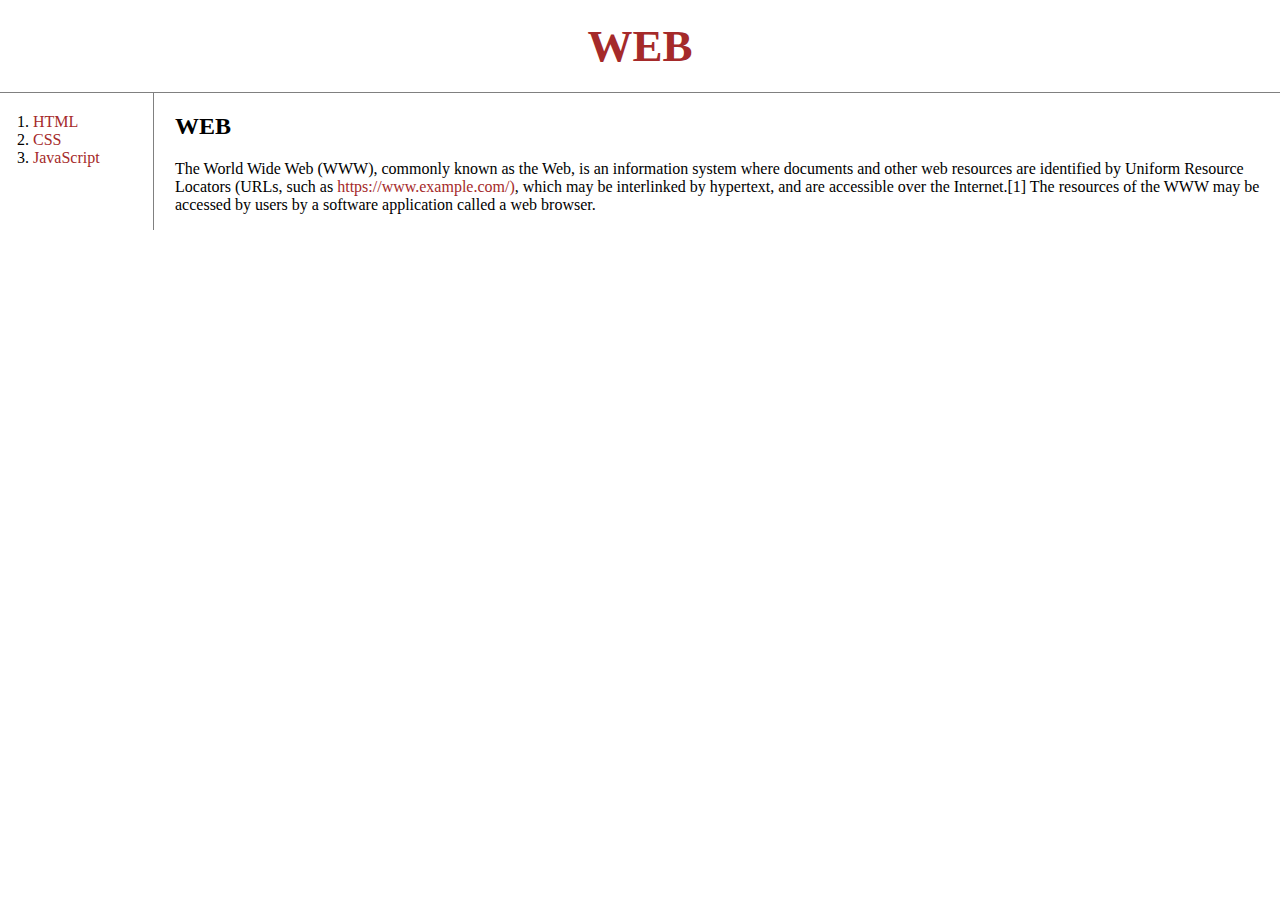
<file: index.html>
<!doctype html>
<html>
<head>
  <title>Web1 - welcome</title>
  <meta charset="utf-8">
  <link rel="stylesheet" href="style.css">
</head>
<body>
  <h1><a href="index.html">WEB</a></h1>
  <div id="grid">
  <ol>
    <li><a href="1.html">HTML</a></li>
    <li><a href="2.html">CSS</a></li>
    <li><a href="3.html">JavaScript</a></li>
  </ol>
  <div id="article">
  <h2>WEB</h2>
    <p>The World Wide Web (WWW), commonly known as the Web, is an information system where documents and other web resources are identified by Uniform Resource Locators (URLs, such as <a href="https://www.example.com/"target="_blank" title="Web specification">https://www.example.com/)</a>, which may be interlinked by hypertext, and are accessible over the Internet.[1] The resources of the WWW may be accessed by users by a software application called a web browser.
    </p>
  </div>
</div>
</body>
</html>
</file>
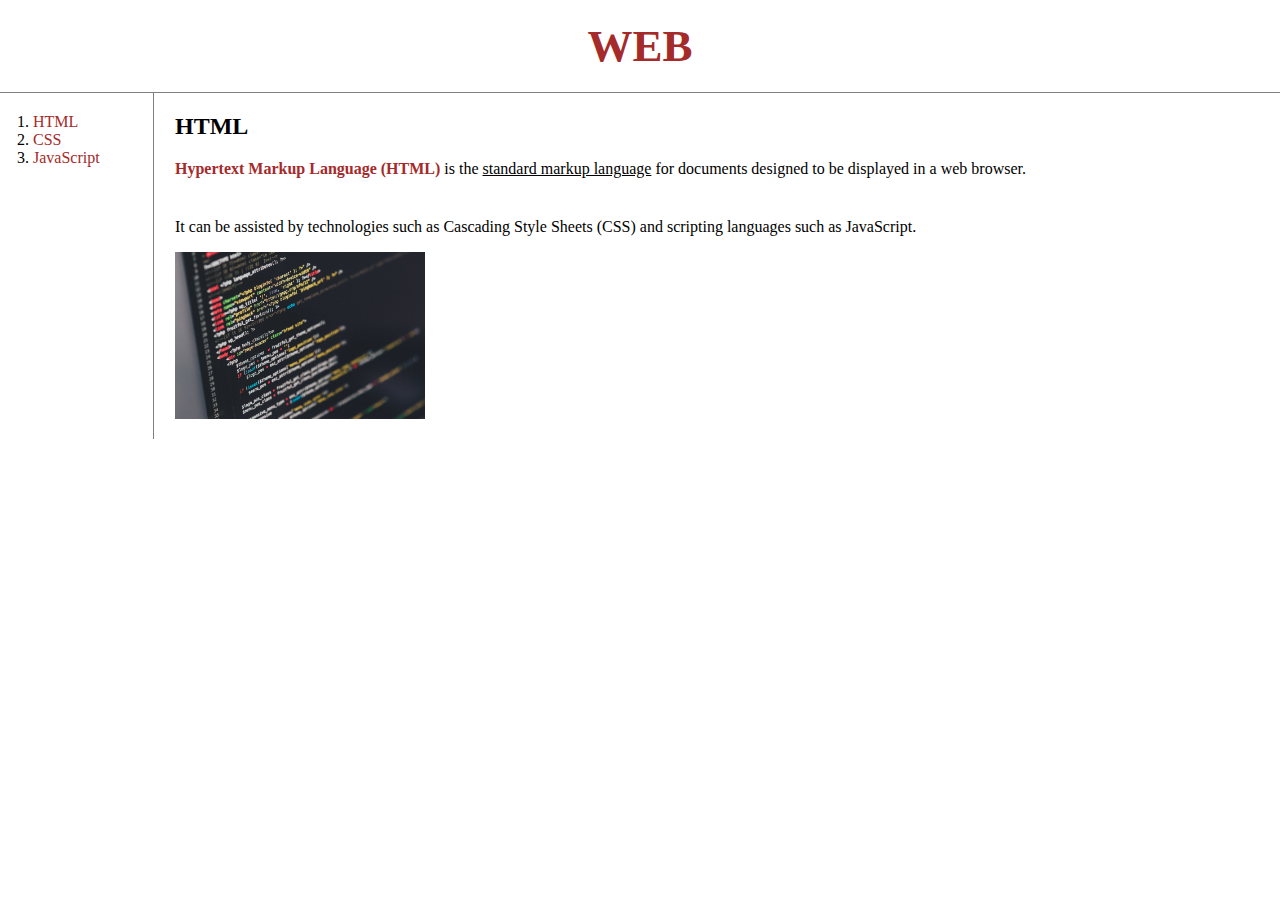
<file: 1.html>
<!doctype html>
<html>
<head>
  <title>Web1 - html</title>
  <meta charset="utf-8">
  <link rel="stylesheet" href="style.css">
</head>
<body>
  <h1><a href="index.html">WEB</a></h1>
  <div id="grid">
  <ol>
    <li><a href="1.html">HTML</a></li>
    <li><a href="2.html">CSS</a></li>
    <li><a href="3.html">JavaScript</a></li>
  </ol>
  <div id="article">
  <h2>HTML</h2>
    <a href="https://www.w3.org/TR/html51/"target="_blank" title="html specification"><strong>Hypertext Markup Language (HTML)</strong></a> is the <u>standard markup language</u>
    for documents designed to be displayed in a web browser.
    <p style="margin-top:40px;">
    It can be assisted by technologies such as Cascading Style Sheets (CSS) and scripting languages such as JavaScript.</p>
    <p><img src="coding.jpg" width="250"></p>
</div>
</body>
</html>
</file>
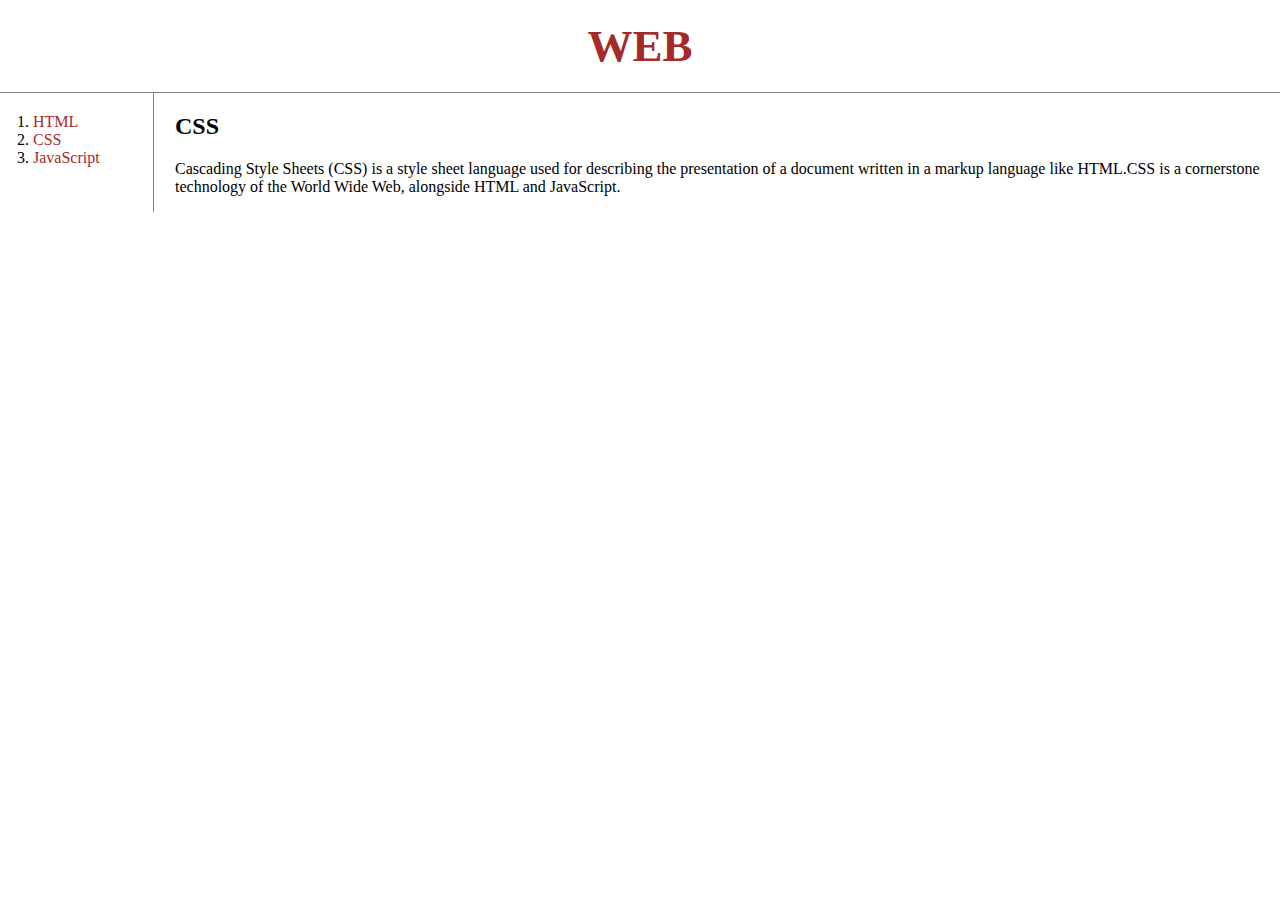
<file: 2.html>
<!doctype html>
<html>
<head>
  <title>Web1 - CSS</title>
  <meta charset="utf-8">
  <link rel="stylesheet" href="style.css">
</head>
<body>
  <h1><a href="index.html">WEB</a></h1>
  <div id="grid">
    <ol>
      <li><a href="1.html" >HTML</a></li>
      <li><a href="2.html" >CSS</a></li>
      <li><a href="3.html">JavaScript</a></li>
  </ol>
  <div id="article">
    <h2>CSS</h2>
    <p>
        Cascading Style Sheets (CSS) is a style sheet language used for describing the presentation of a document written in a markup language like HTML.CSS is a cornerstone technology of the World Wide Web, alongside HTML and JavaScript.
      </p>
    </div>
</div>
</body>
</html>
</file>
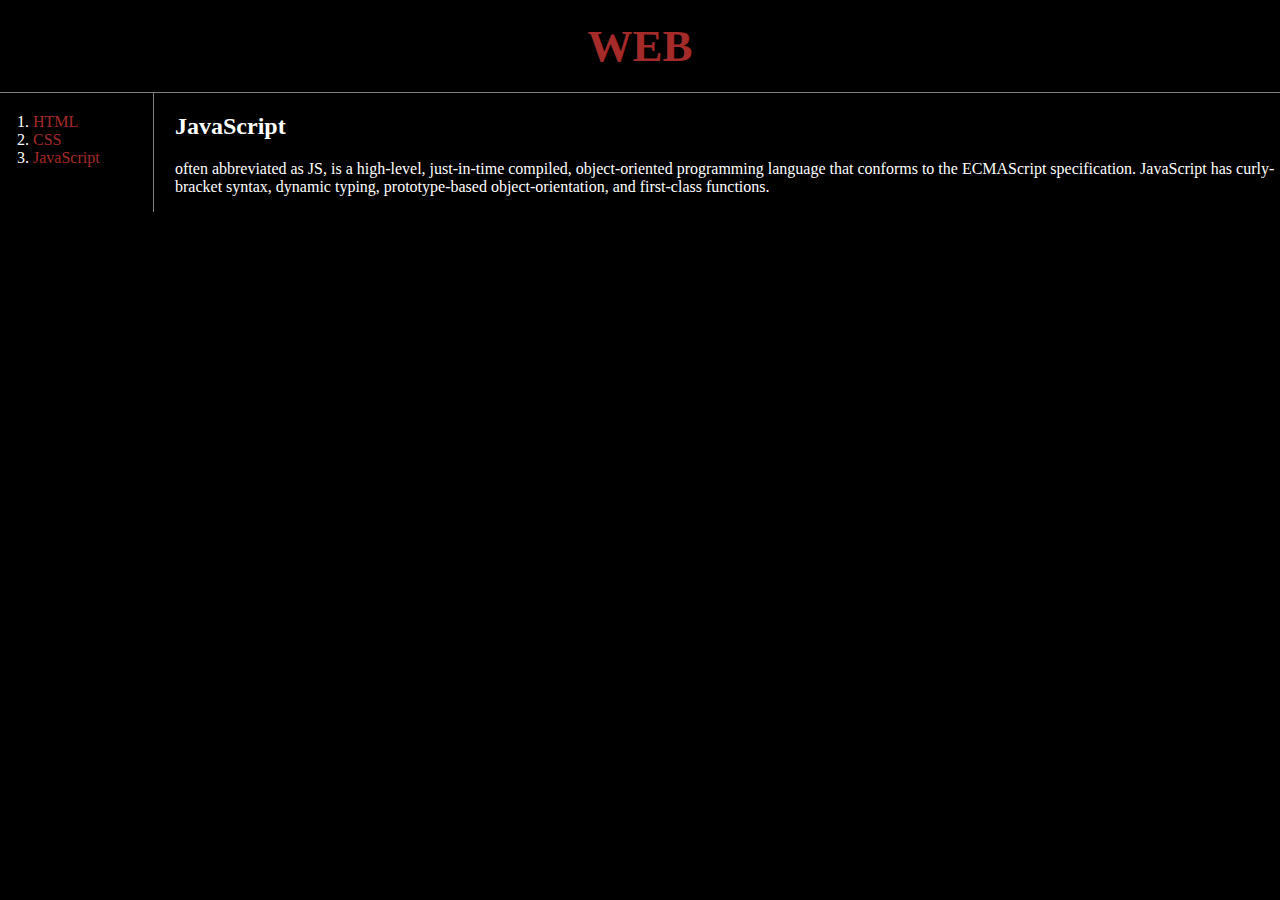
<file: 3.html>
<!doctype html>
<html>
<head>
  <title>Web1 - JavaScript</title>
  <meta charset="utf-8">
  <link rel="stylesheet" href="style.css">
</head>
<body style="background-color:black;color:white;">
  <h1><a href="index.html">WEB</a></h1>
  <div id="grid">
    <ol>
      <li><a href="1.html">HTML</a></li>
      <li><a href="2.html">CSS</a></li>
      <li><a href="3.html">JavaScript</a></li>
    </ol>
  <div id="article">
  <h2>JavaScript</h2>
    <p>
    often abbreviated as JS, is a high-level, just-in-time compiled, object-oriented programming language that conforms to the ECMAScript specification. JavaScript has curly-bracket syntax, dynamic typing, prototype-based object-orientation, and first-class functions.
    </p>
  </div>
</div>

</body>
</html>
</file>
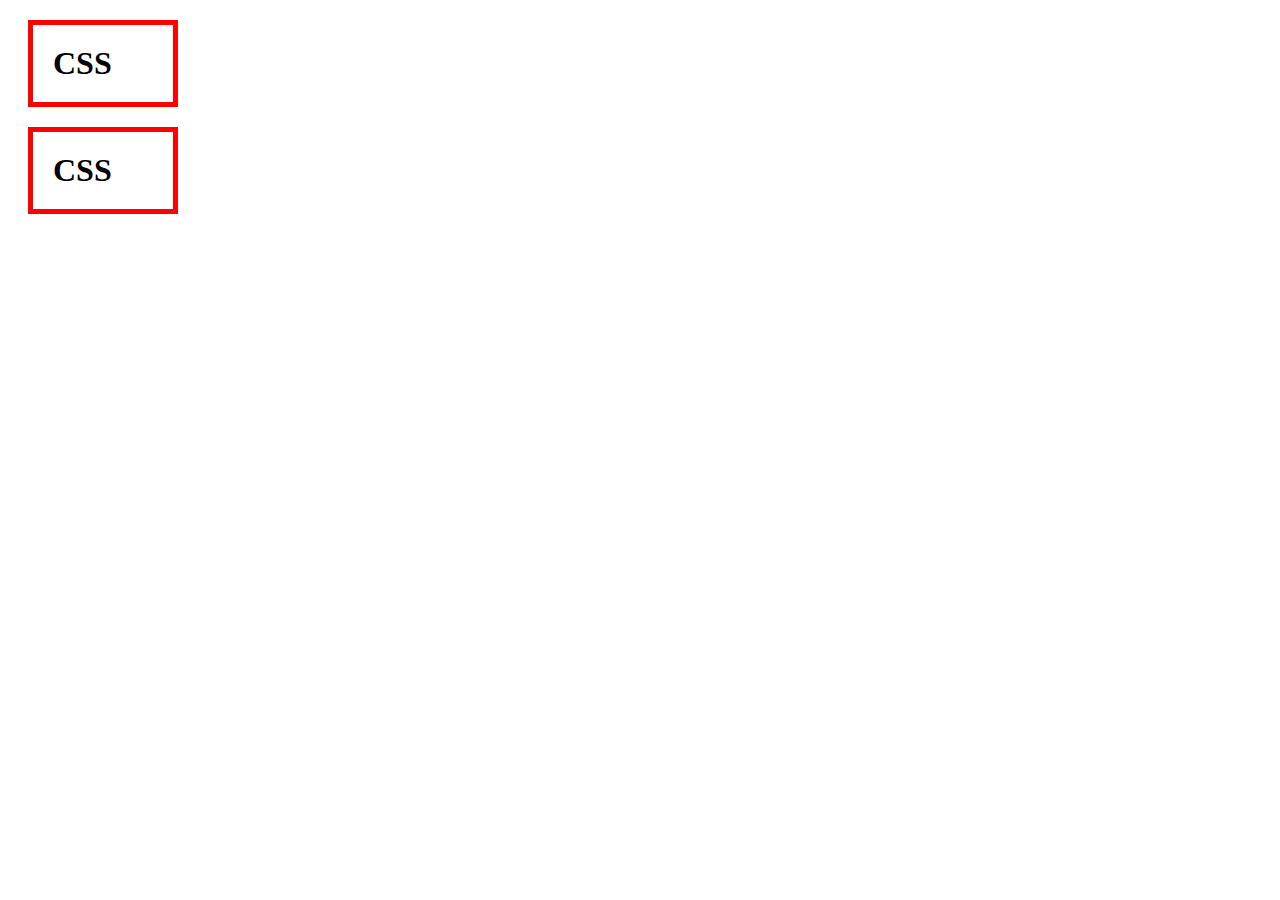
<file: box.html>
<!DOCTYPE html>
<html lang="en" dir="ltr">
  <head>
    <meta charset="utf-8">
    <title></title>
    <style>

      h1{
        border:5px solid red;
        padding:20px;
        margin:20px;
        display:block;
        width:100px;
      }
      </style>
  </head>
  <body>
    <h1>CSS</h1>
    <h1>CSS</h1>
  </body>
</html>
</file>
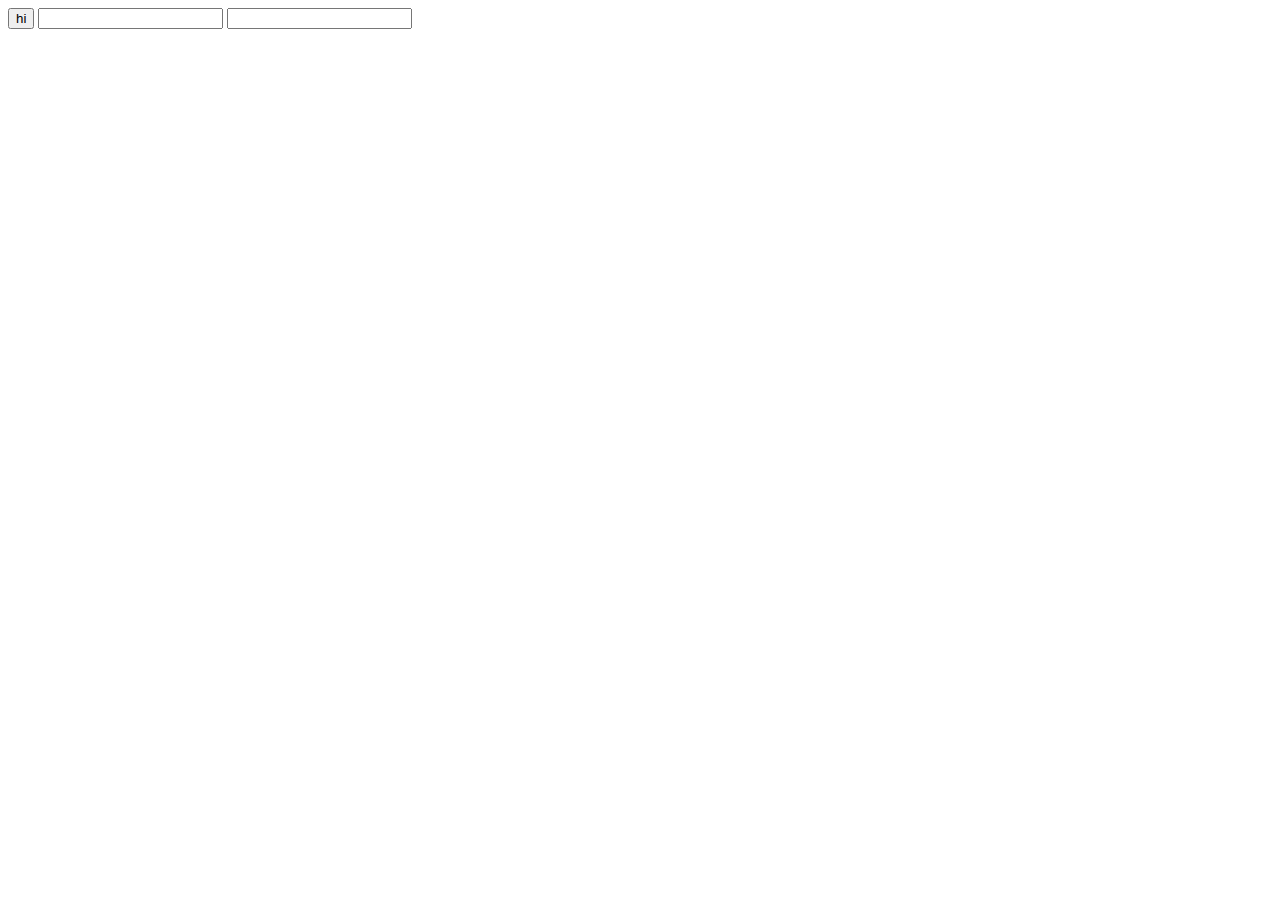
<file: ex1.html>
<!DOCTYPE html>
<html>
  <head>
    <meta charset="utf-8">
    <title></title>
  </head>
  <body>
    <input type="button" name="" value="hi" onclick="alert('hi')">
    <input type="text" onchange="alert('changed')">
    <input type="text" onkeydown="alert('key down!')">
  </body>

</html>
</file>
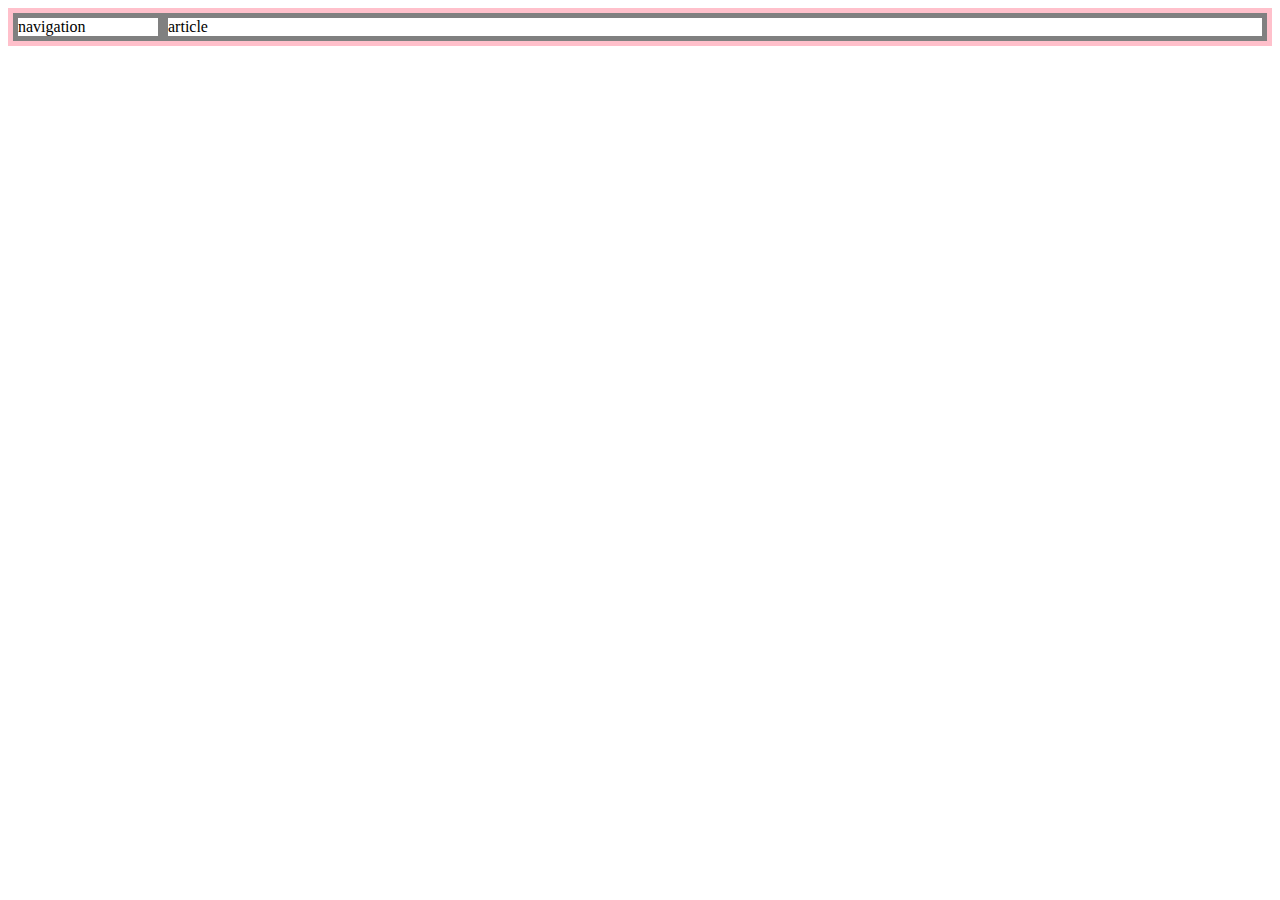
<file: grid.html>
<!DOCTYPE html>
<html lang="en" dir="ltr">
  <head>
    <meta charset="utf-8">
    <title></title>
    <style>
    #grid{
      border:5px solid pink;
      display: grid;
      grid-template-columns: 150px 1fr;
    }
      div{
        border:5px solid gray;
      }
    </style>
  </head>
  <body>
   <div id="grid">
     <div>navigation</div>
     <div>article</div>
  </div>
  </body>
</html>
</file>
<file: style.css>
body{
  margin: 0;
}
  a{
    color:brown;
    text-decoration: none;
  }

  h1 {
    font-size: 45px;
    text-align: center;
    border-bottom: 1px solid gray;
    margin:0;
    padding: 20px;
  }
  ol{
    border-right:1px solid gray;
    width: 100px;
    margin: 0;
    padding: 20px;
  }
  #grid{
    display: grid;
    grid-template-columns: 150px 1fr;
  }
  #grid ol{
    padding-left: 33px;
  }
  #article{
    padding-left: 25px
  }
  @media(max-width:650px){
    #grid{
      display: block;
    }
    ol{
      border-right: none;
    }
    h1 {
      border-bottom: none;
      }
  }
</file>
